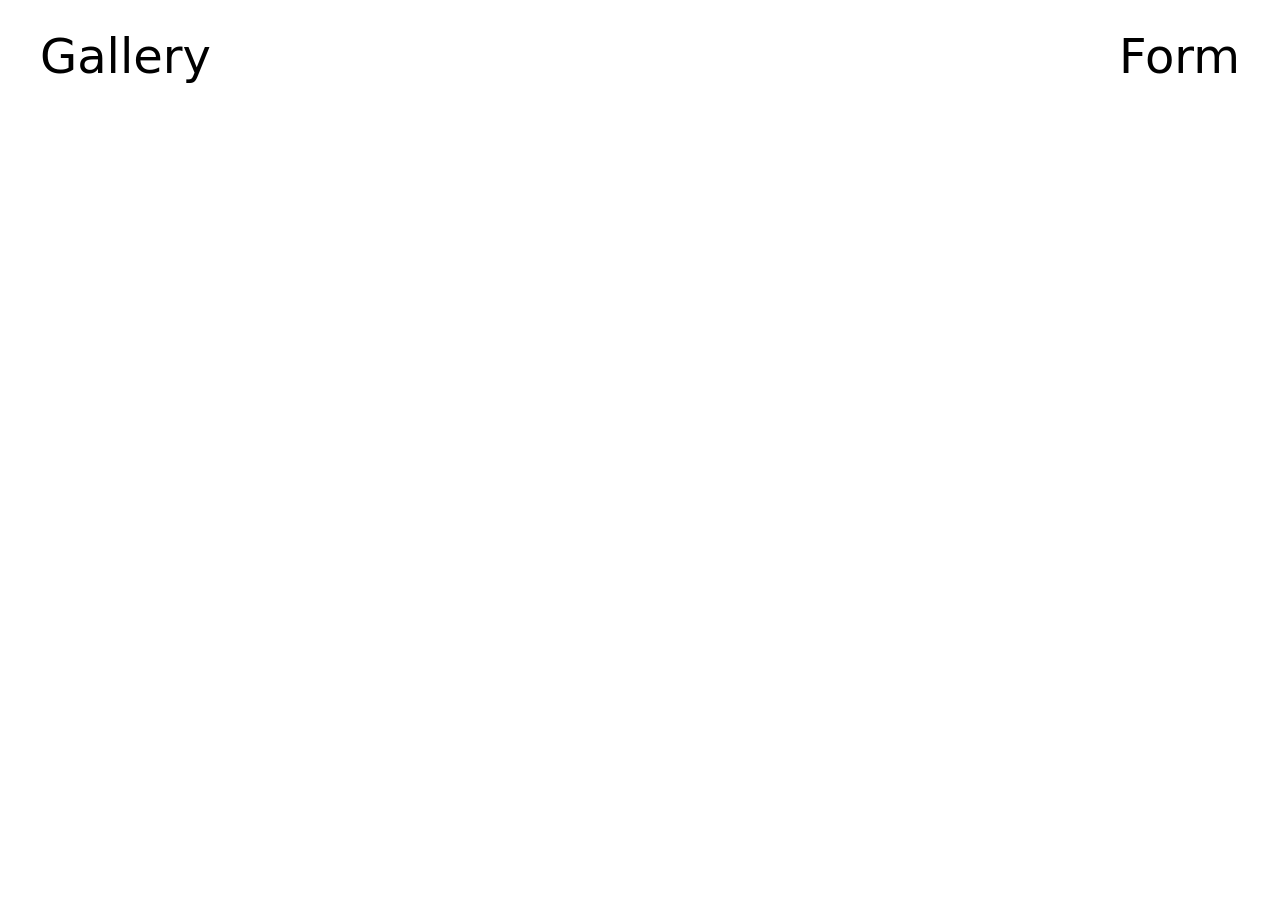
<file: src/index.html>
<!DOCTYPE html>
<html lang="en">
  <head>
    <meta charset="UTF-8" />
    <link rel="icon" type="image/svg+xml" href="/favicon.svg" />
    <meta name="viewport" content="width=device-width, initial-scale=1.0" />
    <title>09</title>
    <link rel="stylesheet" href="./css/styles.css" />
  </head>
  <body>
    <header class="header">
      <div class="container">
          <ul class="nav-list">
            <li class="nav-item">
              <a class="nav-link {=$highlight-act}" href="./1-gallery.html">Gallery</a>
            </li>
            <li class="nav-item">
              <a class="nav-link {=$highlight-curr}" href="./2-form.html">Form</a>
            </li>
          </ul>
        </nav>
      </div>
      </header>
  </body>
</html>
</file>
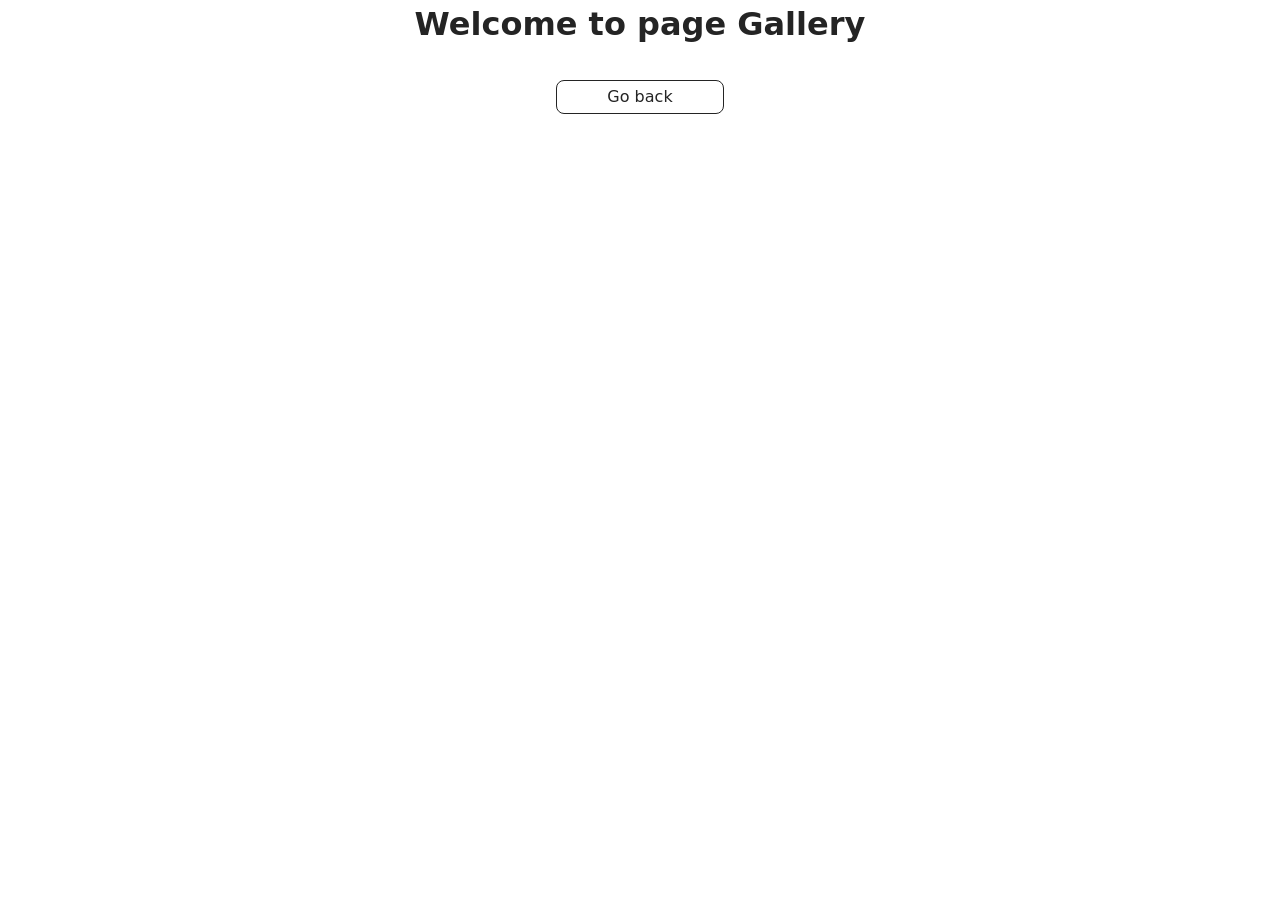
<file: src/1-gallery.html>
<!DOCTYPE html>
<html lang="en">
  <head>
    <meta charset="UTF-8" />
    <meta http-equiv="X-UA-Compatible" content="IE=edge" />
    <meta name="viewport" content="width=device-width, initial-scale=1.0" />
    <title>Page 2</title>
    <link rel="stylesheet" href="./css/styles.css" />
  </head>
  <body>
 
    <main>
      <div class="container">
        <h1 class="main-title">
          <span class="main-title-gradient">Welcome</span> to page Gallery
        </h1>
      </div>
      <ul class="gallery"></ul>
      <a class="back-link" href="./index.html">Go back</a>
    </main>
    <script type="module" src="./js/1-gallery.js"></script>
  </body>
</html>
</file>
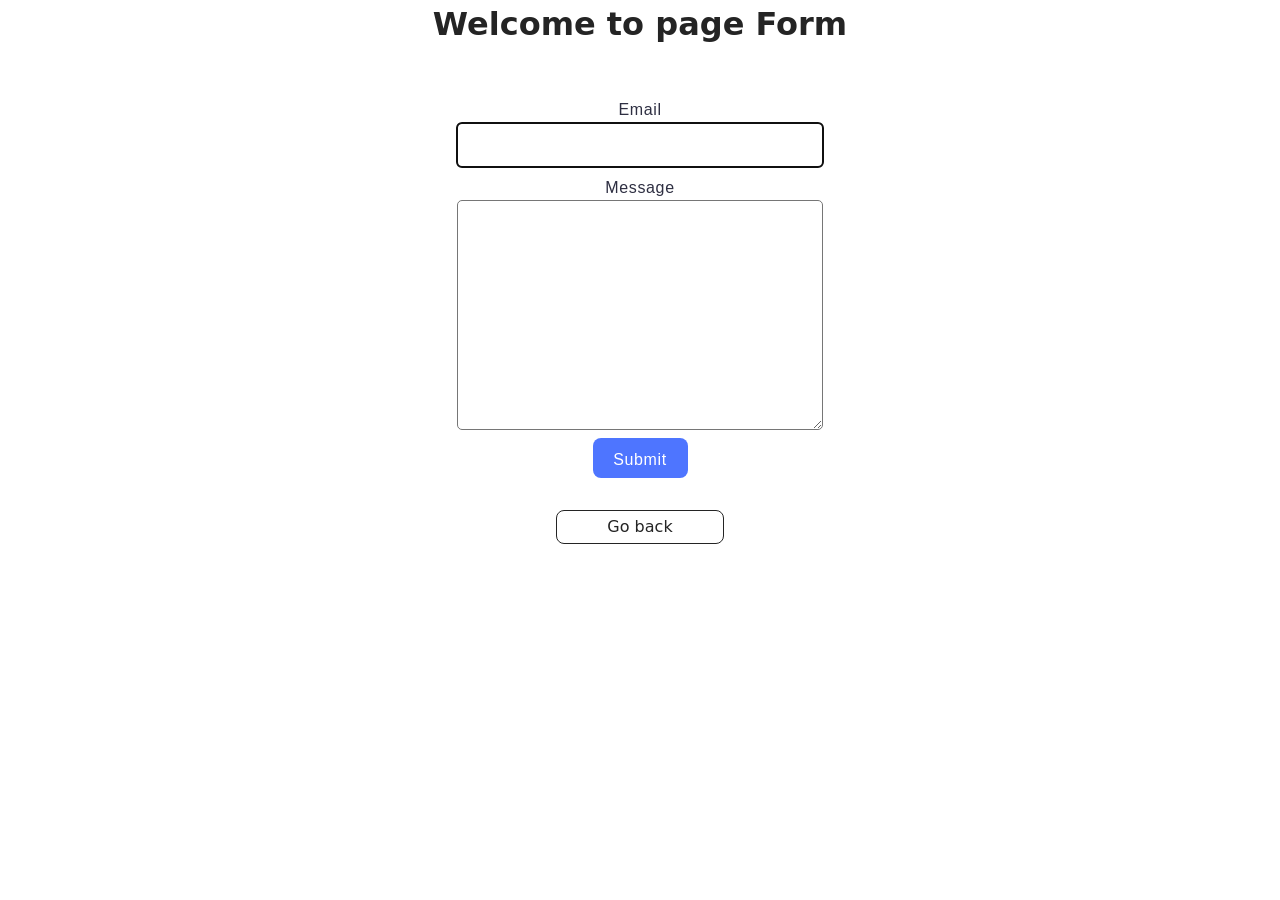
<file: src/2-form.html>
<!DOCTYPE html>
<html lang="en">
  <head>
    <meta charset="UTF-8" />
    <meta http-equiv="X-UA-Compatible" content="IE=edge" />
    <meta name="viewport" content="width=device-width, initial-scale=1.0" />
    <title>Page 3</title>
    <link rel="stylesheet" href="./css/styles.css" />
  </head>
  <body>

    <main>
      <div class="container">
        <h1 class="main-title">
          <span class="main-title-gradient">Welcome</span> to page Form
        </h1>
      </div>
      
      <form class="feedback-form" autocomplete="off">
        <label>
          Email
          <input type="email" name="email" autofocus />
        </label>
        <label>
          Message
          <textarea name="message" rows="8"></textarea>
        </label>
        <button type="submit">Submit</button>
      </form>
      
      <a class="back-link" href="./index.html">Go back</a>
    </main>

    <script type="module" src="./js/2-form.js"></script>
  </body>
</html>
</file>
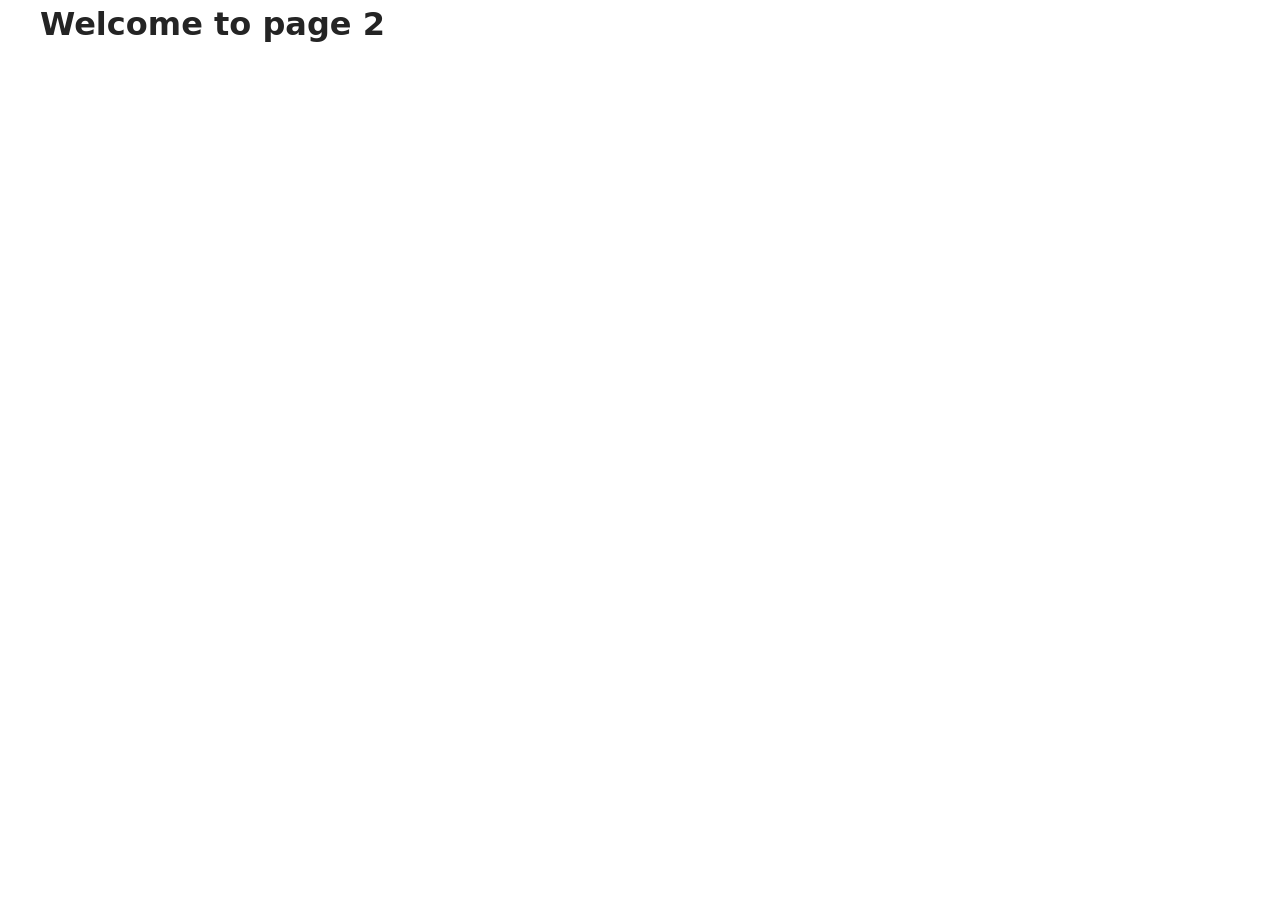
<file: src/page-2.html>
<!DOCTYPE html>
<html lang="en">
  <head>
    <meta charset="UTF-8" />
    <meta http-equiv="X-UA-Compatible" content="IE=edge" />
    <meta name="viewport" content="width=device-width, initial-scale=1.0" />
    <title>Page 2</title>
    <link rel="stylesheet" href="./css/styles.css" />
  </head>
  <body>
    <load
      src="./partials/header.html"
      icon-path="./img/sprite.svg#logo"
      highlight-act="active"
    />

    <main>
      <div class="container">
        <h1 class="main-title">
          <span class="main-title-gradient">Welcome</span> to page 2
        </h1>
        <load src="./partials/back-link.html" />
      </div>
    </main>

    <load src="./partials/footer.html" />
  </body>
</html>
</file>
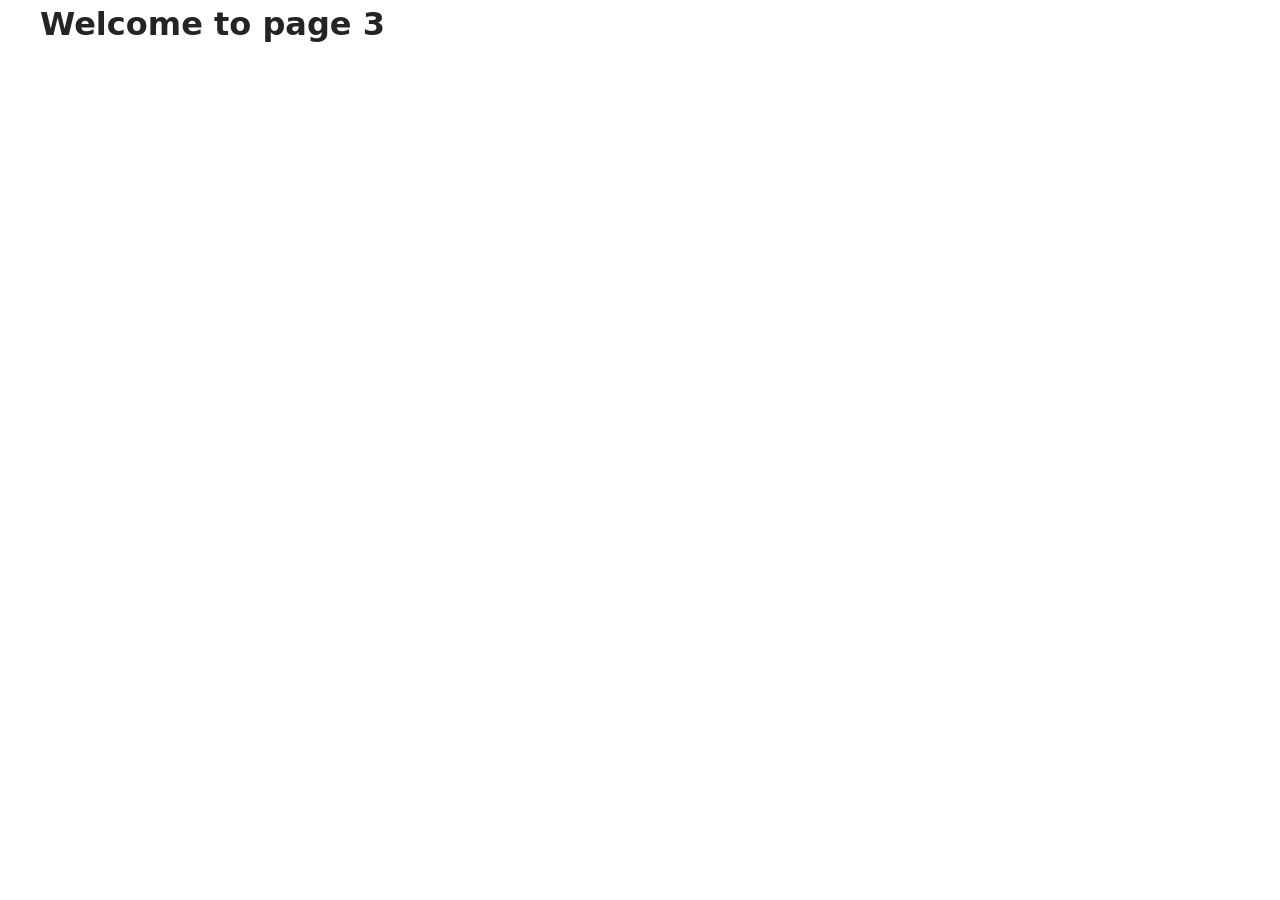
<file: src/page-3.html>
<!DOCTYPE html>
<html lang="en">
  <head>
    <meta charset="UTF-8" />
    <meta http-equiv="X-UA-Compatible" content="IE=edge" />
    <meta name="viewport" content="width=device-width, initial-scale=1.0" />
    <title>Page 3</title>
    <link rel="stylesheet" href="./css/styles.css" />
  </head>
  <body>
    <load
      src="./partials/header.html"
      icon-path="./img/sprite.svg#logo"
      highlight-curr="active"
    />

    <main>
      <div class="container">
        <h1 class="main-title">
          <span class="main-title-gradient">Welcome</span> to page 3
        </h1>
        <load src="./partials/back-link.html" />
      </div>
    </main>

    <load src="./partials/footer.html" />
  </body>
</html>
</file>
<file: src/css/styles.css>
:root {
    /* font-family: Inter, Avenir, Helvetica, Arial, sans-serif; */
    font-family: system-ui, -apple-system, BlinkMacSystemFont, 'Segoe UI', Roboto,
        Oxygen, Ubuntu, Cantarell, 'Open Sans', 'Helvetica Neue', sans-serif;
    font-size: 16px;
    line-height: 1.5;
    font-weight: 400;

    color: #242424;
    background-color: rgba(255, 255, 255, 0.87);

    font-synthesis: none;
    text-rendering: optimizeLegibility;
    -webkit-font-smoothing: antialiased;
    -moz-osx-font-smoothing: grayscale;
    -webkit-text-size-adjust: 100%;
}

body {
    display: flex;
    flex-direction: column;
    min-width: 100vw;
    min-height: 100vh;
    margin: 0;
}

main {
    flex-grow: 1;
}

main:has(.back-link) {
    text-align: center; 
}
h1,
h2,
h3,
h4,
h5,
h6,
p {
    margin: 0;
}

p:last-child {
    margin-bottom: 0;
}

ul {
    margin: 0;
    padding: 0;
    list-style: none;
}

a {
    color: currentColor;
    text-decoration: none;
}

button {
    cursor: pointer;
}

img {
    display: block;
    max-width: 100%;
    height: auto;
}
/*  */
.header {
    padding: 20px 0;
}
.nav-link{
    color: black;
    text-decoration: none;
}
/* Styles for Mobile devices */
.container {
    min-width: 320px;
    max-width: 375px;
    margin: 0 auto;
    padding: 0 16px;
}
ul {
    list-style-type: none;
    font-size: 48px;
    display: flex;
    justify-content: space-between;
}
/* Styles for Tablet devices */
@media only screen and (min-width: 768px) {
    .container {
        max-width: 768px;
    }
}

/* Styles for Desktop devices */
@media only screen and (min-width: 1200px) {
    .container {
        max-width: 1200px;
    } }
        .back-link {
            position: relative;
            display: inline-block;
            width: 150px;
            padding: 4px 8px;
            margin-top: 32px;
            border: 1px solid;
            border-radius: 8px;
        }
    
        .back-link::before {
            content: '';
            position: absolute;
            top: 50%;
            left: 0;
            width: 16px;
            height: 16px;
    
            background-repeat: no-repeat;
            background-position: center;
            background-image: url("data:image/svg+xml,%3Csvg xmlns='http://www.w3.org/2000/svg' viewBox='0 0 448 512'%3E%3Cpath d='M438.6 278.6c12.5-12.5 12.5-32.8 0-45.3l-160-160c-12.5-12.5-32.8-12.5-45.3 0s-12.5 32.8 0 45.3L338.8 224 32 224c-17.7 0-32 14.3-32 32s14.3 32 32 32l306.7 0L233.4 393.4c-12.5 12.5-12.5 32.8 0 45.3s32.8 12.5 45.3 0l160-160z'/%3E%3C/svg%3E");
            transition: 300ms ease-in;
            transition-property: opacity;
            opacity: 0;
            animation: slide 500ms linear infinite alternate-reverse both;
            animation-play-state: paused;
        }
    
        .back-link:hover::before {
            opacity: 1;
            animation-play-state: running;     }

/*  */
.gallery {
    padding: 24px, 156px;
    display: flex;
    flex-direction: row;
    flex-wrap: wrap;
    gap: 24px;
}

.gallery-image {
    width: 100%;
}

.gallery-item {
    list-style-type: none;
    width: calc((100% - 48px) / 3);
}

.feedback-form{
    margin-top: 50px;
    display: flex;
    flex-direction: column;
    gap: 8px;
    align-items: center;
    font-family: "Montserrat", sans-serif;
        font-weight: 400;
        font-size: 16px;
    
        /* line-height: 24px; */
        line-height: 150%;
        letter-spacing: 0.04em;
        color: #2e2f42;
}
input{
    display: block;
 width: 360px;
 height: 40px;   
 border-radius: 5px;
 font-size: 24px;
 
}
textarea{
    display: block;
    width: 360px;
    border-radius: 5px;
    font-size: 24px;
}
button{
    border-radius: 8px;
    border-color: transparent;
        padding: 8px 16px;
        width: 95px;
        height: 40px;
        background: #4e75ff;
        font-family: "Montserrat", sans-serif;
            font-weight: 500;
            font-size: 16px;
        
            /* line-height: 24px; */
            line-height: 150%;
            letter-spacing: 0.04em;
            color: #fff;
    align-self: center;
}
</file>
